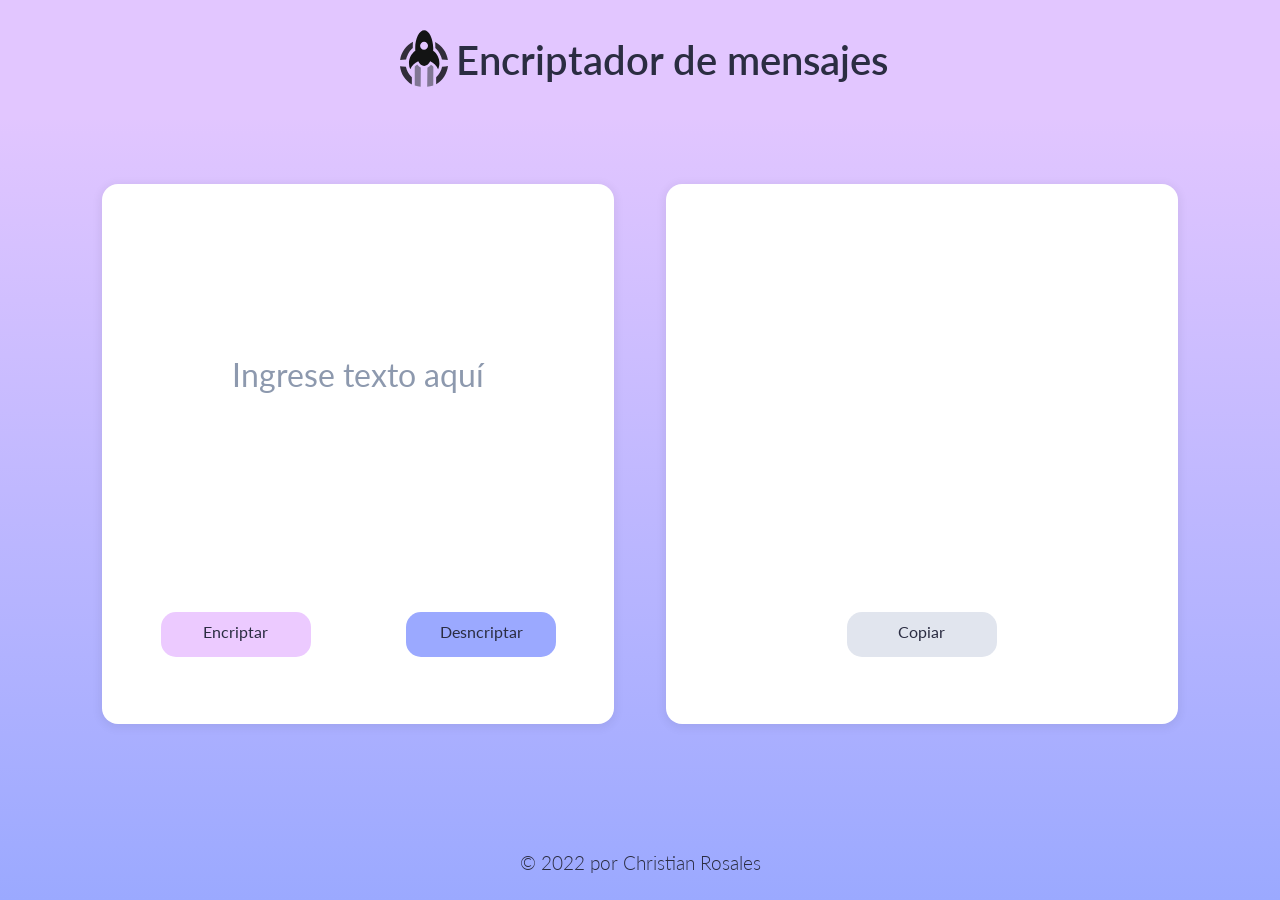
<file: index.html>
<!DOCTYPE html>
<html lang="en">
<head>
    <meta charset="UTF-8">
    <meta http-equiv="X-UA-Compatible" content="IE=edge">
    <meta name="viewport" content="width=device-width, initial-scale=1.0">
    <link rel="icon" href="./assets/img/logo-white.svg">
    <link rel="preconnect" href="https://fonts.googleapis.com">
    <link rel="preconnect" href="https://fonts.gstatic.com" crossorigin>
    <link href="https://fonts.googleapis.com/css2?family=Lato&display=swap" rel="stylesheet">
    <link rel="stylesheet" href="./assets/css/reset.css">
    <link rel="stylesheet" href="./assets/css/bases.css">
    <link rel="stylesheet" href="./assets/css/styles.css"> 
    <link rel="stylesheet" href="./assets/css/responsivo.css">    
    <title>Encriptador</title>
</head>
<body>
    <header class="encabezado container">
        <a href="https://github.com/ChristianRosales" class="encabezado__logo">
            <img src="./assets/img/logo-cros.svg" alt="Logo cross" class="logo">
        </a>
        <h1 class="encabezado__titulo-principal">Encriptador de mensajes</h1>
    </header>
    <main class="principal contenedor">
        <section id="contenedor__entrada">
            <article class="tarjetas">
                <input type="text" id="in_sentence" value="Ingrese texto aquí" class="cuadro-texto">
                <a id="encrip_btn" class="boton btn_enc" href="#contenedor__salida">Encriptar</a>
                <a type="button" id="desencrip_btn" class="boton btn_denc" href="#contenedor__salida">Desncriptar</a>
            </article>
        </section>
        <section id="contenedor__salida">
            <article class="tarjetas">
                    <input type="text" id="texto_navi" class="cuadro-texto">
                    <a type="button" id="copy_btn" class="boton btn_copiar" href="#">Copiar</a>
            </article>
        </section>
    </main>
    <footer class="pie-pagina" id="pie">
        <a href="https://github.com/ChristianRosales" class="pie-pagina__copyrigth">&#169 2022 por Christian Rosales</a>
    </footer>
</body>
<script src="./assets/js/app.js"></script>
</html>
</file>
<file: assets/css/bases.css>
:root{
    --background-encabezado: #e2c6ff;
    --background-blanco: #FFFFFF;
    --background-body-1:#eccaff;
    --background-body-2:#9ba9ff;
    --fuente-titulos: #2b2d42;
    --fuente-texto: #8d99ae;
    --fuente-texto-resaltado: #edf2f4;
    --boton-activado: #f72585;
    --boton-activado-2: #696eff;
    --lato: 'Lato', sans-serif;
}
html {
    scroll-behavior: smooth;
}
body{
    box-sizing: border-box;
    font-family: var(--open-sans);
    margin: 0px;
    padding: 0px;
    background-image: linear-gradient(180deg, var(--background-body-1), var(--background-body-2));
    height: 100vh;

}
.principal {
    padding-top: 5%;
    padding-right: 6%;
    padding-left: 6%;
}
.boton {
    text-align: center;
    display: block;
    width: 100%;
    max-width: 350px;
    box-sizing: border-box;
    padding: 1rem 2rem ;
    border: 1px solid var(--boton-rojo);
    border-radius: 5px;
}
</file>
<file: assets/css/styles.css>
.encabezado {
  width: 100%;
  height: 120px;
  background-color: var(--background-encabezado);
  padding-top: .75rem;
  padding-bottom: .75rem;
  display: flex;
  justify-content: center;
  align-items: center;
}
.encabezado__titulo-principal {
  color: var(--fuente-titulos);
  font-family: var(--lato);
  font-size: 3rem;
  font-weight: 600;
}
.encabezado__logo {
  display: inline-block;
  vertical-align: middle;
  width: 4rem;
  padding: .5rem;
}
.encabezado-logo img {
  display: block;
  width: 100%;
  height: auto;
}
.contenedor {
  display: flex;
  flex-direction: row;
  justify-content: space-around;
  align-items: center;
}
.tarjetas {
  display: flex;
  flex-direction: row;
  flex-flow: wrap;
  justify-content: space-around;
  background-color: var(--background-blanco);
  width: 35vw;
  height: 60vh;
  margin-bottom: 2rem;
  border-radius: 16px;
  box-shadow: 0 2px 10px 2px #00000010;
  padding: 2%;
}
.cuadro-texto {
  border: none;
  outline: none;
  height: 40vh;
  width: 100%;
  color: var(--fuente-texto);
  font-family: var(--lato);
  font-size: 2rem;
  text-align: center;
  word-wrap: break-word;
}
.boton {
  border-radius: 15px;
  color: var(--fuente-titulos);
  font-family: var(--lato);
  font-size: 1rem;
  height: 45px;
  padding: 10px;
  text-decoration: none;
  text-align: center;
  transition: transform .1s;
  width: 150px;
}
.btn_enc {
  background-color: var(--background-body-1);
}
.btn_denc {
  background-color: var(--background-body-2);  
}
.btn_enc:hover{
  background-color: var(--boton-activado);
  color: var(--fuente-texto-resaltado);
  transform: scale(1.2);
}
.btn_denc:hover{
  background-color: var(--boton-activado-2);
  color: var(--fuente-texto-resaltado);
  transform: scale(1.2);
}
.btn_copiar{
  background-color: #e1e5ee;
}
.btn_copiar:hover {
  transform: scale(1.2);
}
.btn_copiar:active {
  background-color: var(--boton-activado);
}
.pie-pagina {
  text-align: center;
  position: absolute;
  bottom: 0;
  width: 100%;
  padding: 2%;
}
.pie-pagina__copyrigth {
  text-decoration: none;
  color: var(--fuente-titulos);
  font-family: var(--lato);
  font-size: 1.2rem;
  font-weight: 300;
}
</file>
<file: assets/css/responsivo.css>
@media only screen and (min-width: 280px){
    body {
        height: 100%;    
    }
    .encabezado__titulo-principal{
        display: block;
        font-size: 1.5rem;
    }
    .encabezado__logo {
        width: 3rem;
    }

    .contenedor {
        flex-direction: column;
    }
    .tarjetas{
        width: 80vw;
    }
    .pie-pagina {
        position: relative;
    }
}
@media only screen and (min-width: 600px) {
    body {
        height: 100vh;    
    }
    .principal {
        padding: 8% 2% 0 2%;
    }
    .encabezado__titulo-principal{
        font-size: 2.5rem;
    }
    .tarjetas{
        width: 45vw;
    }
    .contenedor {
        flex-direction: row;
      }
      .pie-pagina {
        position: absolute;
    }

}
@media only screen and (min-width: 768px) {
    .principal {
        padding-top: 5%;
        padding-right: 6%;
        padding-left: 6%;
    }     
    .encabezado {
        height: 120px;
        padding-top: .75rem;
        padding-bottom: .75rem;
        display: flex;
        justify-content: center;
        align-items: center;      
    }
    .encabezado__logo {
        display: inline-block;
        vertical-align: middle;
        width: 4rem;
        padding: .5rem;
      }
    .contenedor {
    display: flex;
    flex-direction: row;
    justify-content: space-around;
    align-items: center;
    }
    .tarjetas {
        width: 40vw;
        height: 60vh;
      }
      
      .pie-pagina {
        text-align: center;
        position: absolute;
        bottom: 0;
        width: 100%;
        padding: 2%;
      }
      
}
</file>
